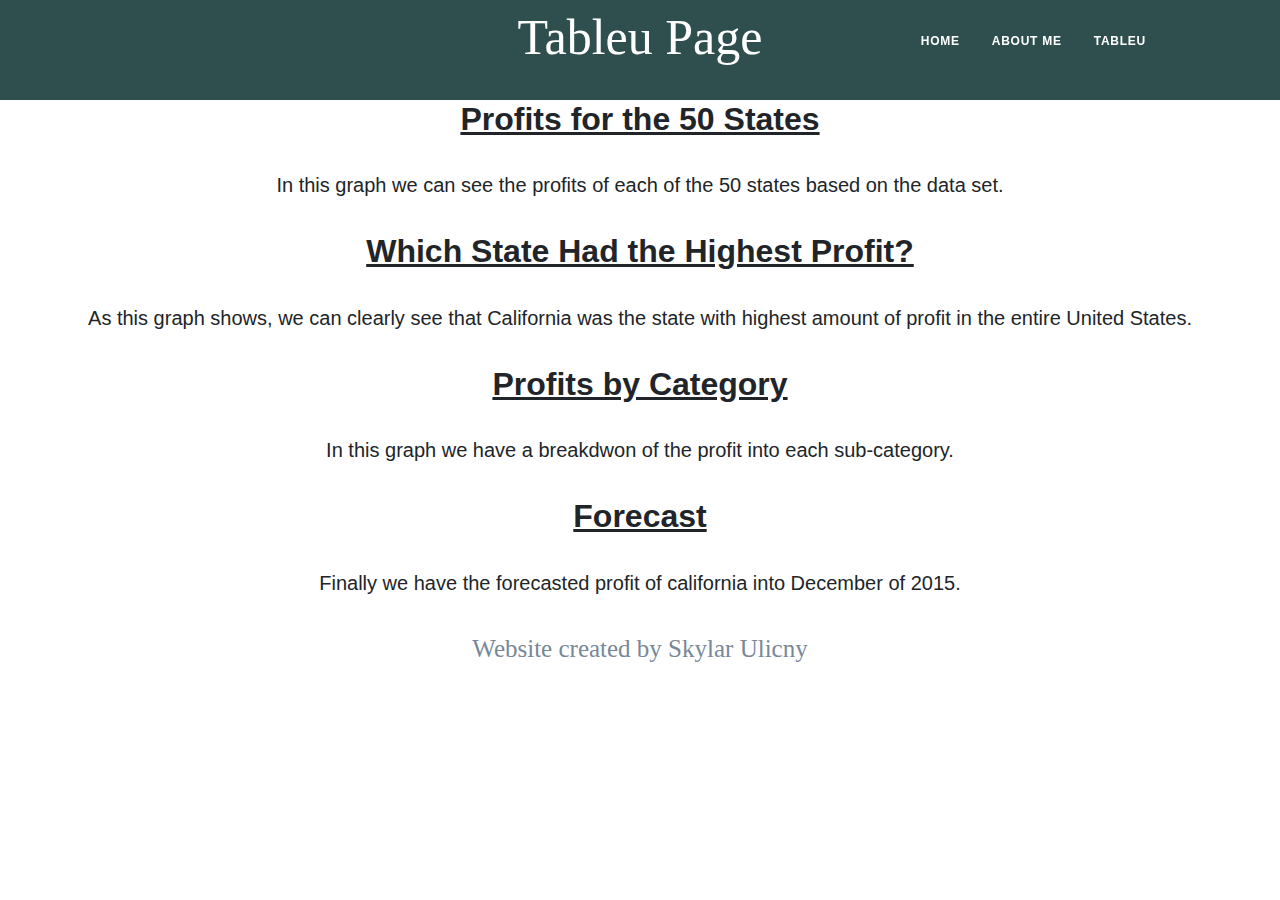
<file: tableu.html>
<!DOCTYPE html>

<html>
    <head>
        
        <title>Skylar Ulicny - Tableu Page</title>
        <link rel="stylesheet" href="../styles/styles.css">
        <link rel="stylesheet" href="../styles/bootstyles.css">
        
    </head>
    <body>
        <nav class="navbar navbar-expand-lg navbar-light" id="mainNav">
            <div class="container px-4 px-lg-5">
                <button class="navbar-toggler" type="button" data-bs-toggle="collapse" data-bs-target="#navbarResponsive" aria-controls="navbarResponsive" aria-expanded="false" aria-label="Toggle navigation">
                    Menu
                    <i class="fas fa-bars"></i>
                </button>
                <div class="collapse navbar-collapse" id="navbarResponsive">
                    <ul class="navbar-nav ms-auto py-4 py-lg-0">
                        <li class="nav-item"><a class="nav-link px-lg-3 py-3 py-lg-4" href="../index.html">Home</a></li>
                        <li class="nav-item"><a class="nav-link px-lg-3 py-3 py-lg-4" href="../html/about.html">About Me</a></li>
                        <li class="nav-item"><a class="nav-link px-lg-3 py-3 py-lg-4" href="html/tableu.html">Tableu</a></li>
                    </ul>
                </div>
            </div>
        </nav>
        <div class="header">Tableu Page</div> 
        <div class="mainbody">
            <h2>Profits for the 50 States</h2>
                <p>In this graph we can see the profits of each of the 50 states based on the data set.</p>
                    <div class='tableauPlaceholder' id='viz1623803974325' style='position: relative'><noscript><a href='#'><img alt='Sheet 1 ' src='https:&#47;&#47;public.tableau.com&#47;static&#47;images&#47;50&#47;50StatesPerformance&#47;Sheet1&#47;1_rss.png' style='border: none' /></a></noscript><object class='tableauViz'  style='display:none;'><param name='host_url' value='https%3A%2F%2Fpublic.tableau.com%2F' /> <param name='embed_code_version' value='3' /> <param name='site_root' value='' /><param name='name' value='50StatesPerformance&#47;Sheet1' /><param name='tabs' value='no' /><param name='toolbar' value='yes' /><param name='static_image' value='https:&#47;&#47;public.tableau.com&#47;static&#47;images&#47;50&#47;50StatesPerformance&#47;Sheet1&#47;1.png' /> <param name='animate_transition' value='yes' /><param name='display_static_image' value='yes' /><param name='display_spinner' value='yes' /><param name='display_overlay' value='yes' /><param name='display_count' value='yes' /><param name='language' value='en-US' /></object></div>                <script type='text/javascript'>                    var divElement = document.getElementById('viz1623803974325');                    var vizElement = divElement.getElementsByTagName('object')[0];                    vizElement.style.width='100%';vizElement.style.height=(divElement.offsetWidth*0.75)+'px';                    var scriptElement = document.createElement('script');                    scriptElement.src = 'https://public.tableau.com/javascripts/api/viz_v1.js';                    vizElement.parentNode.insertBefore(scriptElement, vizElement);                </script>
            <h2>Which State Had the Highest Profit?</h2>
                <p>As this graph shows, we can clearly see that California was the state with highest amount of profit in the entire United States.</p>
                    <div class='tableauPlaceholder' id='viz1623822888247' style='position: relative'><noscript><a href='#'><img alt='Sheet 2 ' src='https:&#47;&#47;public.tableau.com&#47;static&#47;images&#47;Ca&#47;Californiabestperforming&#47;Sheet2&#47;1_rss.png' style='border: none' /></a></noscript><object class='tableauViz'  style='display:none;'><param name='host_url' value='https%3A%2F%2Fpublic.tableau.com%2F' /> <param name='embed_code_version' value='3' /> <param name='site_root' value='' /><param name='name' value='Californiabestperforming&#47;Sheet2' /><param name='tabs' value='no' /><param name='toolbar' value='yes' /><param name='static_image' value='https:&#47;&#47;public.tableau.com&#47;static&#47;images&#47;Ca&#47;Californiabestperforming&#47;Sheet2&#47;1.png' /> <param name='animate_transition' value='yes' /><param name='display_static_image' value='yes' /><param name='display_spinner' value='yes' /><param name='display_overlay' value='yes' /><param name='display_count' value='yes' /><param name='language' value='en-US' /></object></div>                <script type='text/javascript'>                    var divElement = document.getElementById('viz1623822888247');                    var vizElement = divElement.getElementsByTagName('object')[0];                    vizElement.style.width='100%';vizElement.style.height=(divElement.offsetWidth*0.75)+'px';                    var scriptElement = document.createElement('script');                    scriptElement.src = 'https://public.tableau.com/javascripts/api/viz_v1.js';                    vizElement.parentNode.insertBefore(scriptElement, vizElement);                </script>
            <h2>Profits by Category</h2>
                <p>In this graph we have a breakdwon of the profit into each sub-category.</p>
                    <div class='tableauPlaceholder' id='viz1623823100765' style='position: relative'><noscript><a href='#'><img alt='Sheet 3 ' src='https:&#47;&#47;public.tableau.com&#47;static&#47;images&#47;Pe&#47;PerformancebySub-category_16238026656770&#47;Sheet3&#47;1_rss.png' style='border: none' /></a></noscript><object class='tableauViz'  style='display:none;'><param name='host_url' value='https%3A%2F%2Fpublic.tableau.com%2F' /> <param name='embed_code_version' value='3' /> <param name='site_root' value='' /><param name='name' value='PerformancebySub-category_16238026656770&#47;Sheet3' /><param name='tabs' value='no' /><param name='toolbar' value='yes' /><param name='static_image' value='https:&#47;&#47;public.tableau.com&#47;static&#47;images&#47;Pe&#47;PerformancebySub-category_16238026656770&#47;Sheet3&#47;1.png' /> <param name='animate_transition' value='yes' /><param name='display_static_image' value='yes' /><param name='display_spinner' value='yes' /><param name='display_overlay' value='yes' /><param name='display_count' value='yes' /><param name='language' value='en-US' /></object></div>                <script type='text/javascript'>                    var divElement = document.getElementById('viz1623823100765');                    var vizElement = divElement.getElementsByTagName('object')[0];                    vizElement.style.width='100%';vizElement.style.height=(divElement.offsetWidth*0.75)+'px';                    var scriptElement = document.createElement('script');                    scriptElement.src = 'https://public.tableau.com/javascripts/api/viz_v1.js';                    vizElement.parentNode.insertBefore(scriptElement, vizElement);                </script>
            <h2>Forecast</h2>
                <p>Finally we have the forecasted profit of california into December of 2015.</p>
                    <div class='tableauPlaceholder' id='viz1623823221001' style='position: relative'><noscript><a href='#'><img alt='Sheet 4 ' src='https:&#47;&#47;public.tableau.com&#47;static&#47;images&#47;Gl&#47;GlobalOrdersForecast&#47;Sheet4&#47;1_rss.png' style='border: none' /></a></noscript><object class='tableauViz'  style='display:none;'><param name='host_url' value='https%3A%2F%2Fpublic.tableau.com%2F' /> <param name='embed_code_version' value='3' /> <param name='site_root' value='' /><param name='name' value='GlobalOrdersForecast&#47;Sheet4' /><param name='tabs' value='no' /><param name='toolbar' value='yes' /><param name='static_image' value='https:&#47;&#47;public.tableau.com&#47;static&#47;images&#47;Gl&#47;GlobalOrdersForecast&#47;Sheet4&#47;1.png' /> <param name='animate_transition' value='yes' /><param name='display_static_image' value='yes' /><param name='display_spinner' value='yes' /><param name='display_overlay' value='yes' /><param name='display_count' value='yes' /><param name='language' value='en-US' /></object></div>                <script type='text/javascript'>                    var divElement = document.getElementById('viz1623823221001');                    var vizElement = divElement.getElementsByTagName('object')[0];                    vizElement.style.width='100%';vizElement.style.height=(divElement.offsetWidth*0.75)+'px';                    var scriptElement = document.createElement('script');                    scriptElement.src = 'https://public.tableau.com/javascripts/api/viz_v1.js';                    vizElement.parentNode.insertBefore(scriptElement, vizElement);                </script>
            
        </div>
        <div class="footer">Website created by Skylar Ulicny</div>
        
    </body>
    
</html>
</file>
<file: styles/bootstyles.css>
.header{
    left: 5px;
    right: 5px;
    top: 5px;
    height: 100px;
    text-align: center;
    font-size: 50px;
    font-family: initial;
    background-color: darkslategray;
    color: white;
    
}

.mainbody{
    right: 5px;
    left: 5px;
    top: 115px;
    bottom: 65px;
}

.footer{
    text-align: center;
    font-size: 25px;
    font-family: initial;
    color: lightslategray;
}

h2{
    text-align: center;
    text-decoration: underline;
}

p{
    text-align: center;
}
</file>
